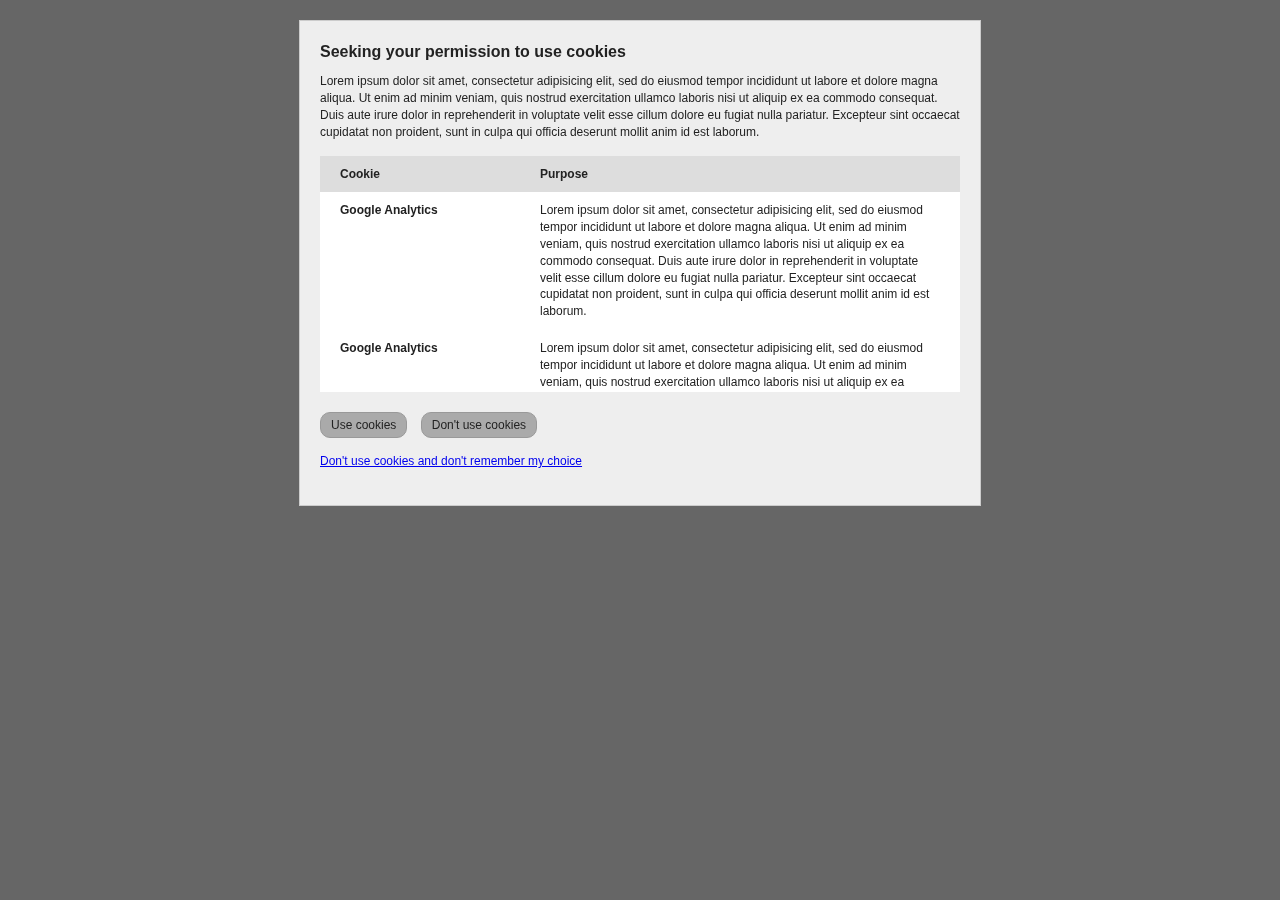
<file: index.html>
<!doctype html>
<!--[if lt IE 7]> <html class="no-js lt-ie9 lt-ie8 lt-ie7" lang="en"> <![endif]-->
<!--[if IE 7]>    <html class="no-js lt-ie9 lt-ie8" lang="en"> <![endif]-->
<!--[if IE 8]>    <html class="no-js lt-ie9" lang="en"> <![endif]-->
<!--[if gt IE 8]><!--> <html class="no-js" lang="en"> <!--<![endif]-->
<head>
  <meta charset="utf-8">
  <meta http-equiv="X-UA-Compatible" content="IE=edge,chrome=1">
  <title>EU Cookie Consent</title>
  <meta name="description" content="">
  <meta name="viewport" content="width=device-width">
  <link rel="stylesheet" href="css/style.css">
  <link rel="stylesheet" href="css/cookie-pop.css">
  
</head>
<body>
  
  <script src="cookie_consent.js"></script>
</body>
</html>
</file>
<file: css/style.css>
/*
 * HTML5 Boilerplate
 *
 * What follows is the result of much research on cross-browser styling.
 * Credit left inline and big thanks to Nicolas Gallagher, Jonathan Neal,
 * Kroc Camen, and the H5BP dev community and team.
 *
 * Detailed information about this CSS: h5bp.com/css
 *
 * ==|== normalize ==========================================================
 */


/* =============================================================================
   HTML5 display definitions
   ========================================================================== */

article, aside, details, figcaption, figure, footer, header, hgroup, nav, section { display: block; }
audio, canvas, video { display: inline-block; *display: inline; *zoom: 1; }
audio:not([controls]) { display: none; }
[hidden] { display: none; }


/* =============================================================================
   Base
   ========================================================================== */

/*
 * 1. Correct text resizing oddly in IE6/7 when body font-size is set using em units
 * 2. Prevent iOS text size adjust on device orientation change, without disabling user zoom: h5bp.com/g
 */

html { font-size: 100%; -webkit-text-size-adjust: 100%; -ms-text-size-adjust: 100%; }

html, button, input, select, textarea { font-family: sans-serif; color: #222; }

body { margin: 0; font-size: 1em; line-height: 1.4; }

/*
 * Remove text-shadow in selection highlight: h5bp.com/i
 * These selection declarations have to be separate
 * Also: hot pink! (or customize the background color to match your design)
 */

::-moz-selection { background: #fe57a1; color: #fff; text-shadow: none; }
::selection { background: #fe57a1; color: #fff; text-shadow: none; }


/* =============================================================================
   Links
   ========================================================================== */

a { color: #00e; }
a:visited { color: #551a8b; }
a:hover { color: #06e; }
a:focus { outline: thin dotted; }

/* Improve readability when focused and hovered in all browsers: h5bp.com/h */
a:hover, a:active { outline: 0; }


/* =============================================================================
   Typography
   ========================================================================== */

abbr[title] { border-bottom: 1px dotted; }

b, strong { font-weight: bold; }

blockquote { margin: 1em 40px; }

dfn { font-style: italic; }

hr { display: block; height: 1px; border: 0; border-top: 1px solid #ccc; margin: 1em 0; padding: 0; }

ins { background: #ff9; color: #000; text-decoration: none; }

mark { background: #ff0; color: #000; font-style: italic; font-weight: bold; }

/* Redeclare monospace font family: h5bp.com/j */
pre, code, kbd, samp { font-family: monospace, serif; _font-family: 'courier new', monospace; font-size: 1em; }

/* Improve readability of pre-formatted text in all browsers */
pre { white-space: pre; white-space: pre-wrap; word-wrap: break-word; }

q { quotes: none; }
q:before, q:after { content: ""; content: none; }

small { font-size: 85%; }

/* Position subscript and superscript content without affecting line-height: h5bp.com/k */
sub, sup { font-size: 75%; line-height: 0; position: relative; vertical-align: baseline; }
sup { top: -0.5em; }
sub { bottom: -0.25em; }


/* =============================================================================
   Lists
   ========================================================================== */

ul, ol { margin: 1em 0; padding: 0 0 0 40px; }
dd { margin: 0 0 0 40px; }
nav ul, nav ol { list-style: none; list-style-image: none; margin: 0; padding: 0; }


/* =============================================================================
   Embedded content
   ========================================================================== */

/*
 * 1. Improve image quality when scaled in IE7: h5bp.com/d
 * 2. Remove the gap between images and borders on image containers: h5bp.com/i/440
 */

img { border: 0; -ms-interpolation-mode: bicubic; vertical-align: middle; }

/*
 * Correct overflow not hidden in IE9
 */

svg:not(:root) { overflow: hidden; }


/* =============================================================================
   Figures
   ========================================================================== */

figure { margin: 0; }


/* =============================================================================
   Forms
   ========================================================================== */

form { margin: 0; }
fieldset { border: 0; margin: 0; padding: 0; }

/* Indicate that 'label' will shift focus to the associated form element */
label { cursor: pointer; }

/*
 * 1. Correct color not inheriting in IE6/7/8/9
 * 2. Correct alignment displayed oddly in IE6/7
 */

legend { border: 0; *margin-left: -7px; padding: 0; white-space: normal; }

/*
 * 1. Correct font-size not inheriting in all browsers
 * 2. Remove margins in FF3/4 S5 Chrome
 * 3. Define consistent vertical alignment display in all browsers
 */

button, input, select, textarea { font-size: 100%; margin: 0; vertical-align: baseline; *vertical-align: middle; }

/*
 * 1. Define line-height as normal to match FF3/4 (set using !important in the UA stylesheet)
 */

button, input { line-height: normal; }

/*
 * 1. Display hand cursor for clickable form elements
 * 2. Allow styling of clickable form elements in iOS
 * 3. Correct inner spacing displayed oddly in IE7 (doesn't effect IE6)
 */

button, input[type="button"], input[type="reset"], input[type="submit"] { cursor: pointer; -webkit-appearance: button; *overflow: visible; }

/*
 * Re-set default cursor for disabled elements
 */

button[disabled], input[disabled] { cursor: default; }

/*
 * Consistent box sizing and appearance
 */

input[type="checkbox"], input[type="radio"] { box-sizing: border-box; padding: 0; *width: 13px; *height: 13px; }
input[type="search"] { -webkit-appearance: textfield; -moz-box-sizing: content-box; -webkit-box-sizing: content-box; box-sizing: content-box; }
input[type="search"]::-webkit-search-decoration, input[type="search"]::-webkit-search-cancel-button { -webkit-appearance: none; }

/*
 * Remove inner padding and border in FF3/4: h5bp.com/l
 */

button::-moz-focus-inner, input::-moz-focus-inner { border: 0; padding: 0; }

/*
 * 1. Remove default vertical scrollbar in IE6/7/8/9
 * 2. Allow only vertical resizing
 */

textarea { overflow: auto; vertical-align: top; resize: vertical; }

/* Colors for form validity */
input:valid, textarea:valid {  }
input:invalid, textarea:invalid { background-color: #f0dddd; }


/* =============================================================================
   Tables
   ========================================================================== */

table { border-collapse: collapse; border-spacing: 0; }
td { vertical-align: top; }


/* =============================================================================
   Chrome Frame Prompt
   ========================================================================== */

.chromeframe { margin: 0.2em 0; background: #ccc; color: black; padding: 0.2em 0; }


/* ==|== primary styles =====================================================
   Author:
   ========================================================================== */
















/* ==|== media queries ======================================================
   EXAMPLE Media Query for Responsive Design.
   This example overrides the primary ('mobile first') styles
   Modify as content requires.
   ========================================================================== */

@media only screen and (min-width: 35em) {
  /* Style adjustments for viewports that meet the condition */
}



/* ==|== non-semantic helper classes ========================================
   Please define your styles before this section.
   ========================================================================== */

/* For image replacement */
.ir { border:0; font: 0/0 a; text-shadow: none; color: transparent; background-color: transparent; }

/* Hide from both screenreaders and browsers: h5bp.com/u */
.hidden { display: none !important; visibility: hidden; }

/* Hide only visually, but have it available for screenreaders: h5bp.com/v */
.visuallyhidden { border: 0; clip: rect(0 0 0 0); height: 1px; margin: -1px; overflow: hidden; padding: 0; position: absolute; width: 1px; }

/* Extends the .visuallyhidden class to allow the element to be focusable when navigated to via the keyboard: h5bp.com/p */
.visuallyhidden.focusable:active, .visuallyhidden.focusable:focus { clip: auto; height: auto; margin: 0; overflow: visible; position: static; width: auto; }

/* Hide visually and from screenreaders, but maintain layout */
.invisible { visibility: hidden; }

/* Contain floats: h5bp.com/q */
.clearfix:before, .clearfix:after { content: ""; display: table; }
.clearfix:after { clear: both; }
.clearfix { *zoom: 1; }



/* ==|== print styles =======================================================
   Print styles.
   Inlined to avoid required HTTP connection: h5bp.com/r
   ========================================================================== */

@media print {
  * { background: transparent !important; color: black !important; box-shadow:none !important; text-shadow: none !important; filter:none !important; -ms-filter: none !important; } /* Black prints faster: h5bp.com/s */
  a, a:visited { text-decoration: underline; }
  a[href]:after { content: " (" attr(href) ")"; }
  abbr[title]:after { content: " (" attr(title) ")"; }
  .ir a:after, a[href^="javascript:"]:after, a[href^="#"]:after { content: ""; }  /* Don't show links for images, or javascript/internal links */
  pre, blockquote { border: 1px solid #999; page-break-inside: avoid; }
  thead { display: table-header-group; } /* h5bp.com/t */
  tr, img { page-break-inside: avoid; }
  img { max-width: 100% !important; }
  @page { margin: 0.5cm; }
  p, h2, h3 { orphans: 3; widows: 3; }
  h2, h3 { page-break-after: avoid; }
}
</file>
<file: css/cookie-pop.css>
/* Cookie Pop */

#CookiePop{
  background:#eee;
  border:1px #ccc solid;
  width:50%;
  margin:20px auto;
  padding:20px;
  font:normal 12px/1.4 Arial, Helvetica;
  position:relative;
  z-index: 2;
}

#CookiePop p{margin:0 0 15px 0;}
#CookiePop h2{font:bold 16px/1.4 Arial, Helvetica; margin:0 0 10px 0;}

.cookieInfo{
  background:#fff;
  height:200px;
  overflow:auto;
  margin:0 0 20px 0;
}

#CookiePop table{ text-align:left; width:100%;}
#CookiePop .cookieHead{background:#ddd;}
#CookiePop table th, #CookiePop table td{padding:10px 20px; vertical-align:top; text-align:left;}

#CookiePop button{ background:#aaa; border:1px #999 solid; border-radius:10px; padding:5px 10px; margin-right:10px;}

/* Overlay */

#CookieOverlay{
  background:#000; 
  opacity:0.6; 
  -ms-filter: "progid:DXImageTransform.Microsoft.Alpha(Opacity=60)";
  filter:alpha(opacity=60);
  position:fixed; 
  width:100%; 
  height:100%; 
  top:0; 
  left:0;
  z-index: 1; 
  display:none;
}
</file>
